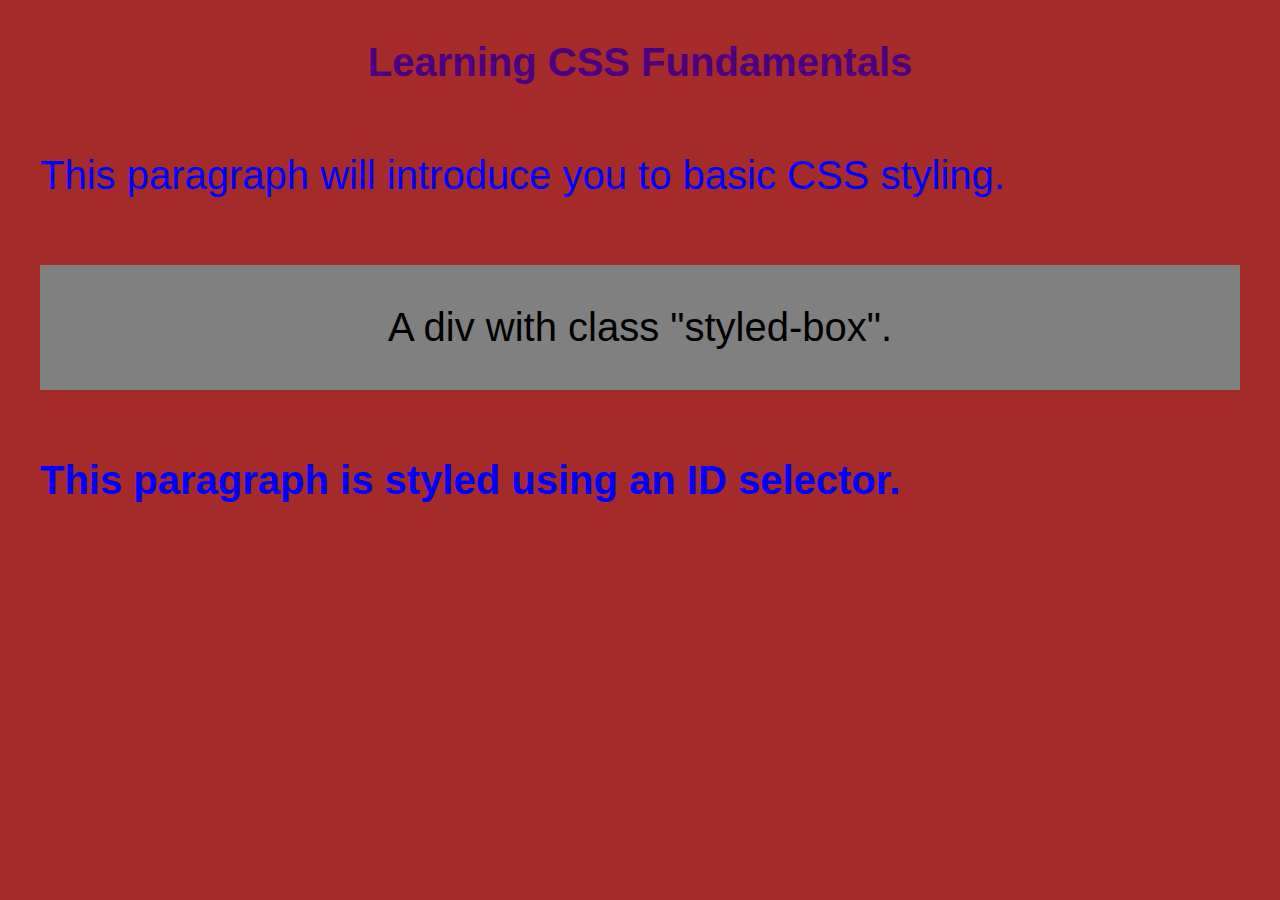
<file: lab 1/index.html>
<!DOCTYPE html>
<html lang="en">
<head>
  <meta charset="UTF-8">
  <meta name="viewport" content="width=device-width, initial-scale=1.0">
  <title>CSS Fundamentals</title>
  <link rel="stylesheet" href="styles.css">
</head>
<body>
  <h1>Learning CSS Fundamentals</h1>
  <p>This paragraph will introduce you to basic CSS styling.</p>
  <div class="styled-box">A div with class "styled-box".</div>
  <p id="unique-text">This paragraph is styled using an ID selector.</p>
</body>
</html>
</file>
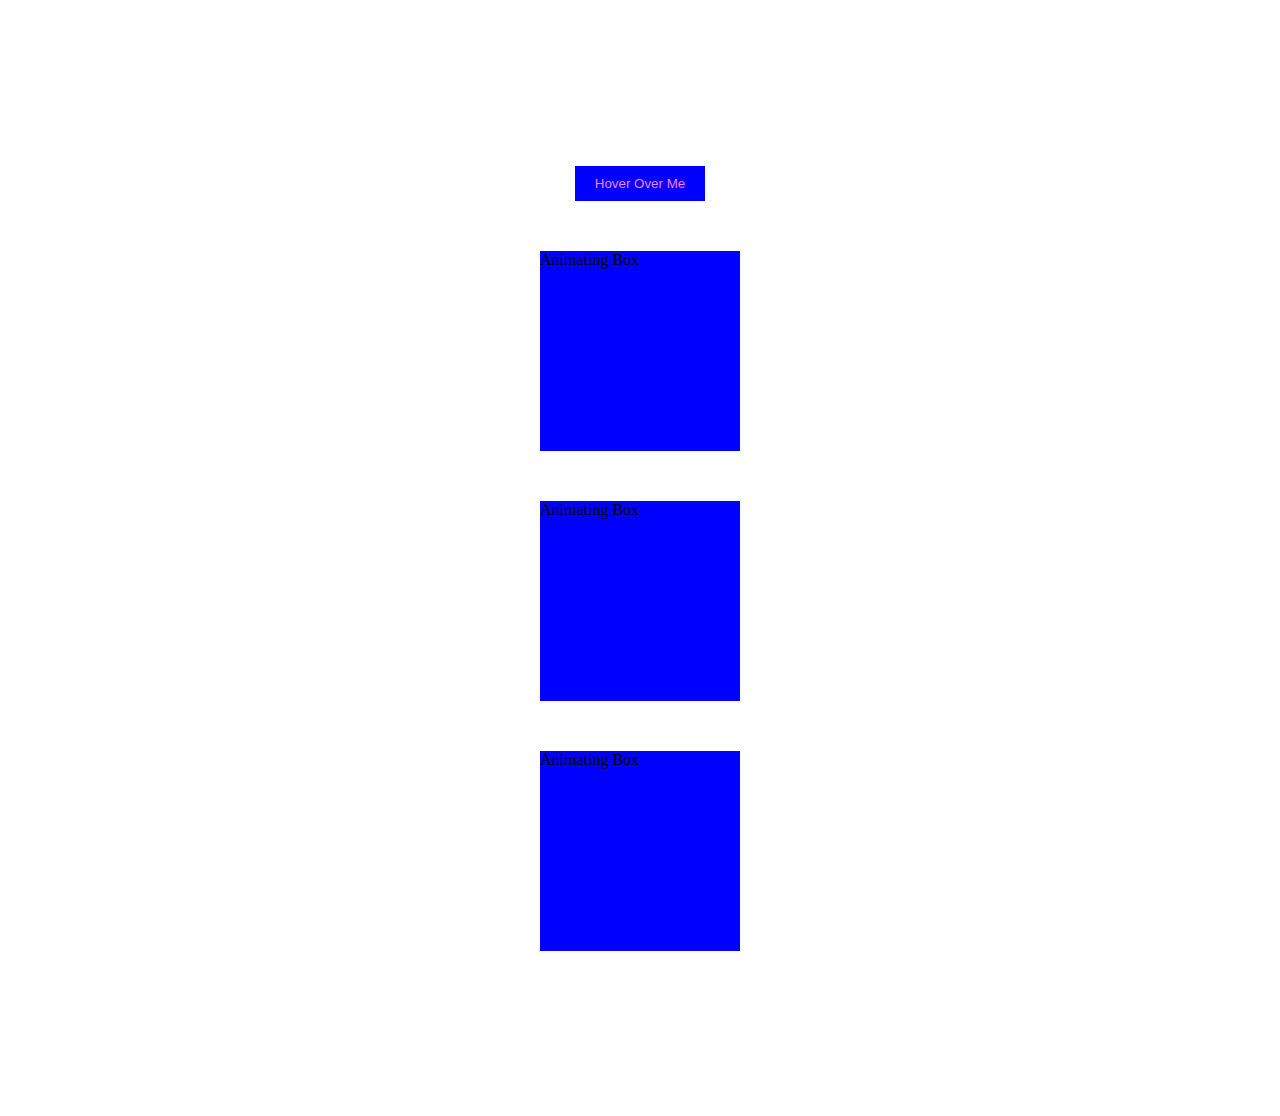
<file: lab 4/enhancements.html>
<!DOCTYPE html>
<html lang="en">
<head>
 <meta charset="UTF-8">
 <meta name="viewport" content="width=device-width, initial-scale=1.0">
 <title>CSS Enhancements Lab</title>
 <link rel="stylesheet" href="enhancements.css">
</head>
<body>
 <button class="hover-button">Hover Over Me</button>
 <div class="animation-box"> Animating Box</div>
 <div class="animation-box1"> Animating Box</div>
 <div class="box3"> Animating Box</div>
</body>
</html>
</file>
<file: lab 1/styles.css>
/* Styles for the body element */
body {
   font-family: 'Arial',sans-serif;
   margin: 40px;
   background-color: brown;
}

/* Styling for all h1 elements */
h1 {
 color: indigo;
 text-align: center;
 font-size: 40px; 

}
/* Paragraph styling */
p {
 color: blue;
 line-height: 2.5;
 font-size: 40px; 
}
/* Styling a div with the class "styled-box" */
.styled-box {
 background-color: gray;
 padding: 40px;
 margin-top: 40px;
 text-align: center;
 font-size: 40px; 
}
/* Styling an element with the ID "unique-text" */
#unique-text {
 color: blue;
 font-weight: bold;
 font-size: 40px; 
}
</file>
<file: lab 4/enhancements.css>
:root {
 --main-color: yellow;
   padding: 100px;
}
body {
 display: flex;
 justify-content: center;
 align-items: center;
 height: 100vh;
 flex-direction: column;
}
.hover-button {
 padding: 10px 20px;
 border: none;
 background-color: var(--main-color);
 color: violet;
 transition: width 2s, height 4s;
}
.hover-button:hover {
 background-color: red;
 width: 300px;
 height: 300px;
 transition-timing-function: linear;
}
.animation-box {
 width: 200px;
 height: 200px;
 background-color: var(--main-color);
 margin-top: 50px;
 animation: box-move 5s infinite linear;
}
:root {
 --main-color: blue;
   padding: 100px;
}
body {
 display: flex;
 justify-content: center;
 align-items: center;
 height: 100vh;
 flex-direction: column;
}
.hover-button {
 padding: 10px 20px;
 border: none;
 background-color: var(--main-color);
 color: violet;
 transition: width 2s, height 4s;
}
.hover-button:hover {
 background-color: red;
 width: 300px;
 height: 300px;
 transition-timing-function: linear;
}
.animation-box {
 width: 200px;
 height: 200px;
 background-color: var(--main-color);
 margin-top: 50px;
 animation: box-move 5s infinite linear;
}

.box3{ width: 200px;
 height: 200px;
 background-color: var(--main-color);
 margin-top: 50px;
}

.animation-box1 {
 width: 200px;
 height: 200px;
 background-color: var(--main-color);
 margin-top: 50px;
 animation: box-move1 5s infinite linear;
}


@keyframes box-move1 {

 from {background-color: red;
transform: rotate(0deg);
 }
 to {background-color: yellow;
 transform: rotate(-360deg);
 }
}



@keyframes box-move {

 from {background-color: red;
transform: rotate(0deg);
 }
 to {background-color: yellow;
 transform: rotate(360deg);
 }
}
</file>
